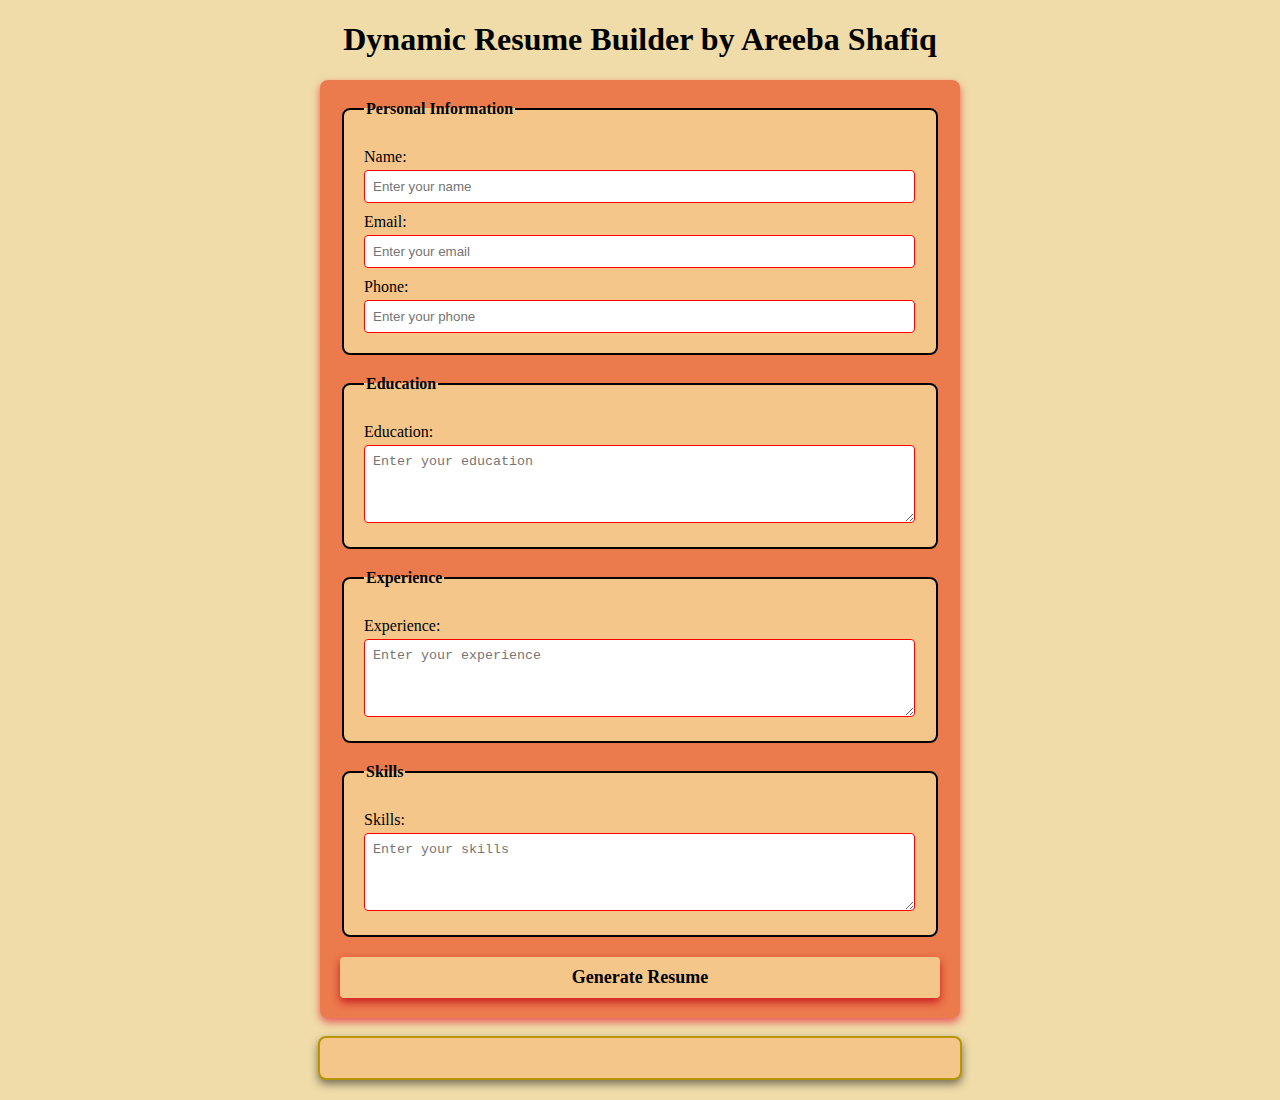
<file: milestone-3/index.html>
<!DOCTYPE html>
<html lang="en">
<head>
    <meta charset="UTF-8">
    <meta name="viewport" content="width=device-width, initial-scale=1.0">
    <title>Dynamic Resume Builder</title>
    <link rel="stylesheet" href="style.css">
</head>
<body>
    <h1>Dynamic Resume Builder by Areeba Shafiq</h1>
    <form id="resume-form">
        <fieldset>
            <legend>Personal Information</legend>
            <label for="name">Name:</label>
            <input type="text" id="name" placeholder="Enter your name" required>

            <label for="Email">Email:</label>
            <input type="text" id="email" placeholder="Enter your email" required>

            <label for="phone">Phone:</label>
            <input type="text" id="phone" placeholder="Enter your phone" required>
        </fieldset>

        <fieldset>
            <legend>Education</legend>
            <label for="education">Education:</label>
            <textarea id="education" placeholder="Enter your education" rows="4" required></textarea>
        </fieldset>

        <fieldset>
            <legend>Experience</legend>
            <label for="Experience">Experience:</label>
            <textarea id="experience" placeholder="Enter your experience" rows="4" required></textarea>
        </fieldset>

        <fieldset>
            <legend>Skills</legend>
            <label for="Skills">Skills:</label>
            <textarea id="skills" placeholder="Enter your skills" rows="4" required></textarea>
        </fieldset>
        
        <button type="submit"><b>Generate Resume</b></button>
    </form>

    <br>

    <!-- Dynamic Resume -->
    <div id="resume-display">
        <!-- Resume will be generated below -->
    </div>

    <script src="script.js"></script>
</body>
</html>
</file>
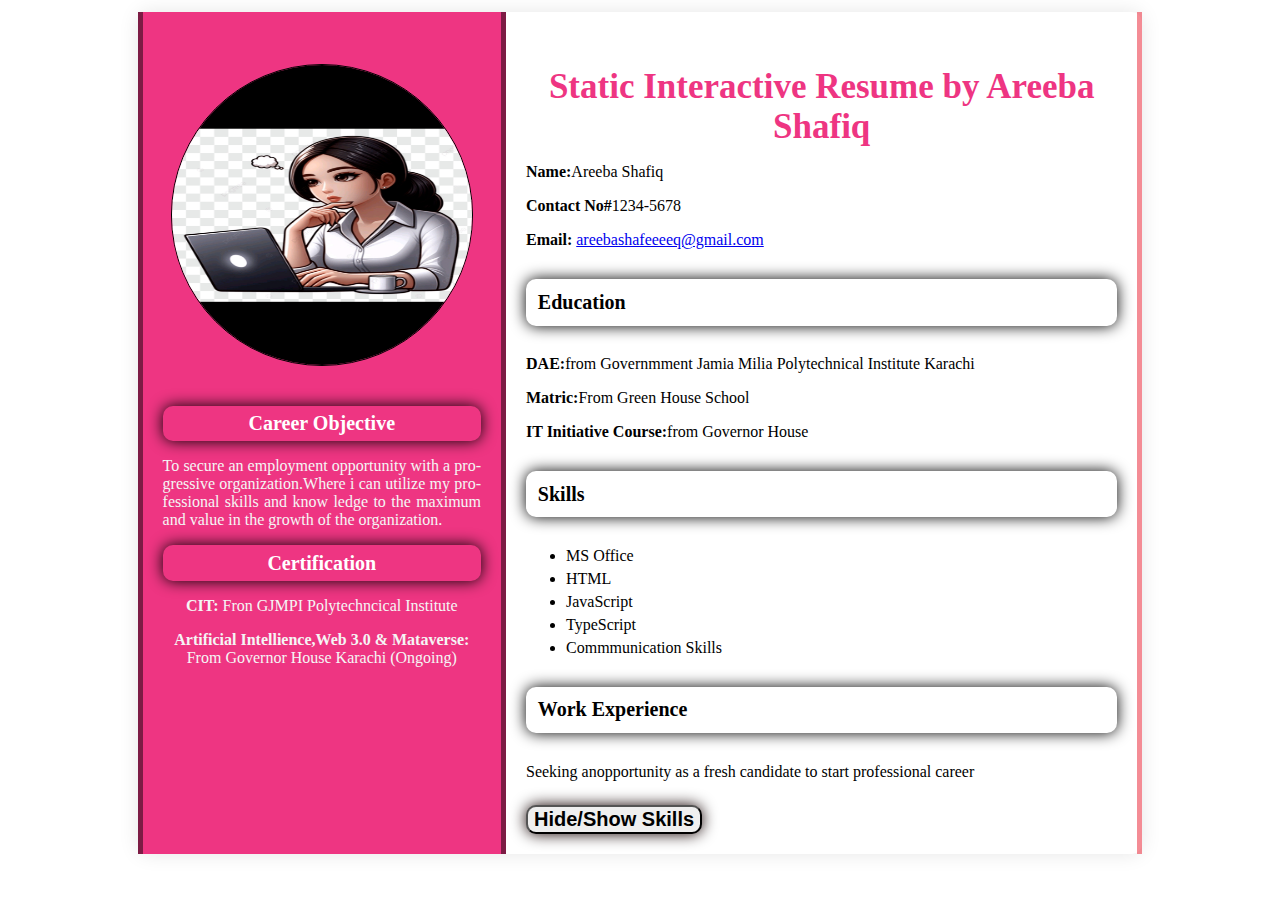
<file: milestone1-2/index.html>
<!DOCTYPE html>
<html lang="en">
<head>
    <meta charset="UTF-8">
    <meta name="viewport" content="width=device-width, initial-scale=1.0">
    <title>Static Interactive Resume by Areeba Shafiq</title>
    <link rel="stylesheet" href="style.css">
</head>
<body>
    <div class="resume-container "> 
        <!--Left section-->
            <div class="left-section">
                <img src="profile.jpeg" alt="Profile-Picture" class="profile-picture" >

<section id="objective">
    <h3 style="color:white;"><b>Career Objective</b></h3>
    <p style="text-align: justify; hyphens: auto;">To secure an employment opportunity  with  a progressive  organization.Where i can utilize my professional skills and know ledge to the maximum and value in the growth of the organization.</p>
</section>

<section id="certification">
    <h3 style="color:white">Certification</h3>
    <p><b>CIT:</b> Fron GJMPI Polytechncical Institute</p>
<p><b>Artificial Intellience,Web 3.0 & Mataverse:</b> From Governor House Karachi (Ongoing)</p>
</section>
    </div>



     <!--Right Section-->
     <div class="right-section">
        <h1>Static Interactive Resume by Areeba Shafiq</h1>
        <!--Personal Information -->
        <section id ="personal-info">
            <p><b> Name:</b>Areeba Shafiq</p>
            <p><b>Contact No#</b>1234-5678</p>
            <p><b>Email:</b> <a href="areebashafeeeeq@gmail.com">areebashafeeeeq@gmail.com</a></p>
       </section>

       <!-- Education section-->
        <section id ="Education">
            <h3>Education</h3>
            <p><b>DAE:</b>from Governmment Jamia Milia Polytechnical Institute Karachi</p>
            <p><b> Matric:</b>From Green House School</p>  
            <p><b>IT Initiative Course:</b>from Governor House</p>
        </section>

        <!--Skills Section-->
        <section id="skills">
            <h3>Skills</h3>
            <ul>
                    <li>MS Office</li>
                    <li>HTML</li>
                    <li>JavaScript</li>
                    <li>TypeScript</li>
                    <li>Commmunication Skills</li>
            </ul>
        </section>

        <!--Work Experience-->
        <section id="Work-experience">
            <h3>Work Experience</h3>
            <p>Seeking anopportunity as a fresh candidate to start professional career</p>
        </section>

        <!--Button to toggle Skills Section-->
        <button id="toggle-skills"><b>Hide/Show Skills</b></button>
      </div>
    </div>
    <script src="script.js"></script>
</body>
</html>
</file>
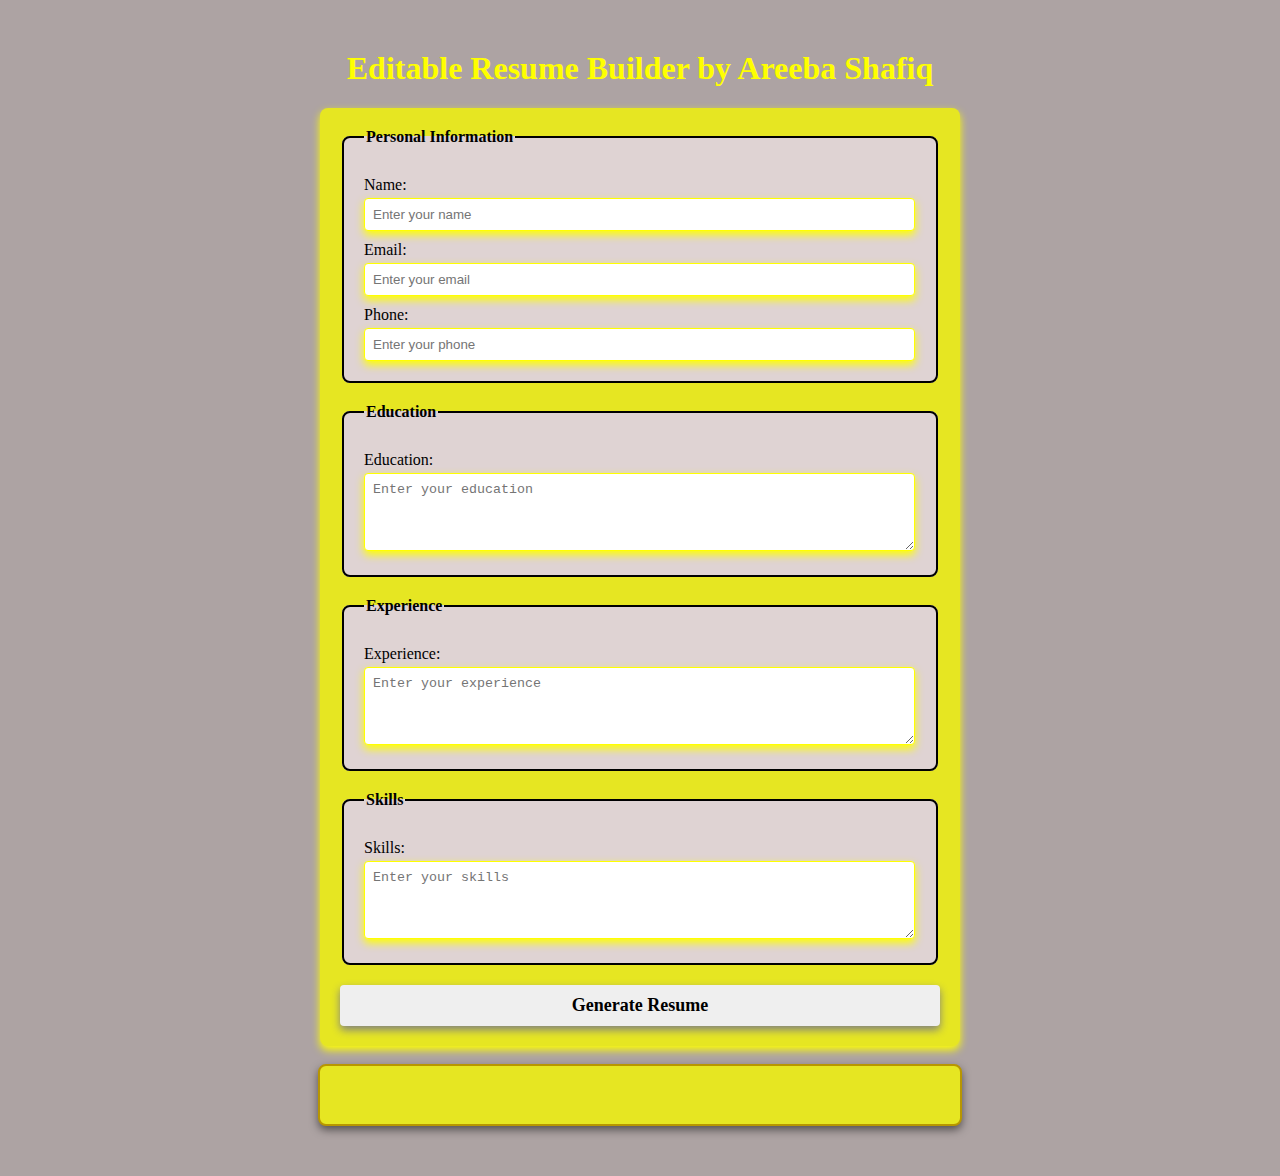
<file: milestone4/index.html>
<!DOCTYPE html>
<html lang="en">
<head>
    <meta charset="UTF-8">
    <meta name="viewport" content="width=device-width, initial-scale=1.0">
    <title>Editable Resume Builder</title>
    <link rel="stylesheet" href="style.css">
</head>
<body>
    <h1>Editable Resume Builder by Areeba Shafiq</h1>
    <form id="resume-form">
        <fieldset>
            <legend>Personal Information</legend>
            <label for="name">Name:</label>
            <input type="text" id="name" placeholder="Enter your name" required>

            <label for="Email">Email:</label>
            <input type="text" id="email" placeholder="Enter your email" required>

            <label for="phone">Phone:</label>
            <input type="text" id="phone" placeholder="Enter your phone" required>
        </fieldset>

        <fieldset>
            <legend>Education</legend>
            <label for="education">Education:</label>
            <textarea id="education" placeholder="Enter your education" rows="4" required></textarea>
        </fieldset>

        <fieldset>
            <legend>Experience</legend>
            <label for="Experience">Experience:</label>
            <textarea id="experience" placeholder="Enter your experience" rows="4" required></textarea>
        </fieldset>

        <fieldset>
            <legend>Skills</legend>
            <label for="Skills">Skills:</label>
            <textarea id="skills" placeholder="Enter your skills" rows="4" required></textarea>
        </fieldset>
        
        <button type="submit"><b>Generate Resume</b></button>
    </form>

    <br>

    <!-- Dynamicand  Editable Resume -->
    <div id="resume-display" contenteditable="true">
        <!-- Resume will be generated below -->
    </div>

    <script src="script.js"></script>
</body>
</html>
</file>
<file: milestone-3/style.css>
/* Styling form and resume sections */


body {

    font-family: 'Times New Roman', Times, serif;
    margin: 20px;
    padding: 0;
    background-color: rgb(240, 220, 169);

}

form {
    margin: auto;
    background-color: rgb(235, 122, 77);
    border-radius: 8px;
    box-shadow: 0 4px 8px rgb(230, 87, 87);
    padding: 20px;
    max-width: 600px;
}


h1 {
    text-align: center;
    color:black;
}


fieldset {
    border: 2px solid black;
    border-radius: 8px;
    padding: 20px;
    margin-bottom: 20px;
    background-color:  hsl(34, 84%, 75%);
}


legend {
    font-weight: bold;
    text-align: left;
    color:black;
}


label {
    display: block;
    margin-top: 10px;
    color: black;
}


input,textarea {
    margin-top: 4px;
    padding: 8px;
    width: calc(100% - 1px);
    border: 1px solid red;
    border-radius: 4px;
    box-sizing: border-box;
}


button {
    display: block;
    width: 100%;
    background-color:  hsl(34, 84%, 75%);
    color: black;
    border: none;
    border-radius: 4px;
    box-shadow: 0 4px 8px rgb(202, 26, 26);
    margin-top: 10px;
    font-size: 18px;
    font-family: 'Times New Roman', Times, serif;
    padding: 10px;
    cursor: pointer;
}


button :hover {
    color: rgb(4, 0, 255);
}


#resume-display {
    max-width: 600px;
    margin: auto;
    padding: 20px;
    border: 2px solid rgb(184, 150, 0);
    border-radius: 8px;
    background-color:hsl(34, 84%, 75%);
    box-shadow: 0 4px 8px rgba(0, 0, 0, 0.5);
}


#resume-display h2 {
    color: black;
}
</file>
<file: milestone1-2/style.css>
/* General Styling */
body{
    font-family:"Arial , sans-serif";
    background-color: rgb(255, 255, 255);
    margin: 0;
    padding:12px;
}

.resume-container {
display:flex;
background-color: white;
width:80%;
margin: 0 auto;
border-radius: 10px;
box-shadow: 0  0 20px rgba(0, 0, 0, 0.1);

}
/*Left Section Styling*/
.left-section {
    background-color: rgb(238, 53, 130);
    color:rgb(245, 245, 245);
    padding: 20px;
    width:35%;
    text-align: center;
    border-right: 5px solid #0000007a;
    border-left: 5px solid #0000007a;
}

.profile-picture{
    width: 300px;
    height: 300px;
    margin-top: 10%;
    border-radius: 90%;
    border: 1px solid #000000;
    margin-bottom: 20px;
}
    
h1{
    font-size: 35px;
    margin: 6% 0;
    margin-bottom: 3px;
    text-align: center;
    color: rgb(238, 53, 130);
}

h3{
    font-size: 20px;
    padding: 2%;
    margin: 20px 0 6%;
    color:black;
    border-radius: 10px;
    box-shadow: 0 0 15px #000000;
    margin-top: 5%;
    margin-bottom: 5%;
}

ul {
    list-style-type: fill round;
    padding: 10;
    margin: 10px 0;
}

ul li{
    margin:5px 0;
}


/*Right Section Styling */
.right-section{
    padding: 20px;
    width:65%;
    border-right: 5px solid #e6001373
}

button{
    font-family: Arial, Helvetica, sans-serif;
    border-radius: 10px;
    box-shadow: 0 0 15px rgb(20, 0, 0);
    cursor:pointer;
    margin-top: 8px;
    font-size: 20px;
}

button:hover{
    background-color: #c9454e;
}
</file>
<file: milestone4/style.css>
/* Styling form and resume sections */


body {

    font-family: 'Times New Roman', Times, serif;
    margin: 50px;
    padding: 0;
    background-color: rgb(173, 163, 163);

}

form {
    margin: auto;
    background-color:rgb(230, 230, 34);
    border-radius: 8px;
    box-shadow: 0 4px 8px YELLOW;
    padding: 20px;
    max-width: 600px;
}


h1 {
    text-align: center;
    color:yellow;
}


fieldset {
    border: 2px solid black;
    border-radius: 8px;
    padding: 20px;
    margin-bottom: 20px;
    background-color: rgb(223, 211, 211);
}


legend {
    font-weight: bold;
    text-align: left;
    color:black;
}


label {
    display: block;
    margin-top: 10px;
    color: black;
}


input,textarea {
    margin-top: 4px;
    padding: 8px;
    width: calc(100% - 1px);
    border: 1px solid YELLOW;
    box-shadow: 0 4px 8px yellow;
    border-radius: 4px;
    box-sizing: border-box;
}


button {
    display: block;
    width: 100%;
    color: black;
    border: none;
    border-radius: 4px;
    box-shadow: 0 4px 8px gray;
    margin-top: 10px;
    font-size: 18px;
    font-family: 'Times New Roman', Times, serif;
    padding: 10px;
    cursor: pointer;
}


button :hover {
    color: rgb(4, 0, 255);
}


#resume-display {
    max-width: 600px;
    margin: auto;
    padding: 20px;
    border: 2px solid rgb(184, 150, 0);
    border-radius: 8px;
    background-color:rgb(230, 230, 34);
    box-shadow: 0 4px 8px rgba(0, 0, 0, 0.5);
    /*Making the resume Editable*/
    outline: none;
}


#resume-display h2 {
    color: black;
}
</file>
